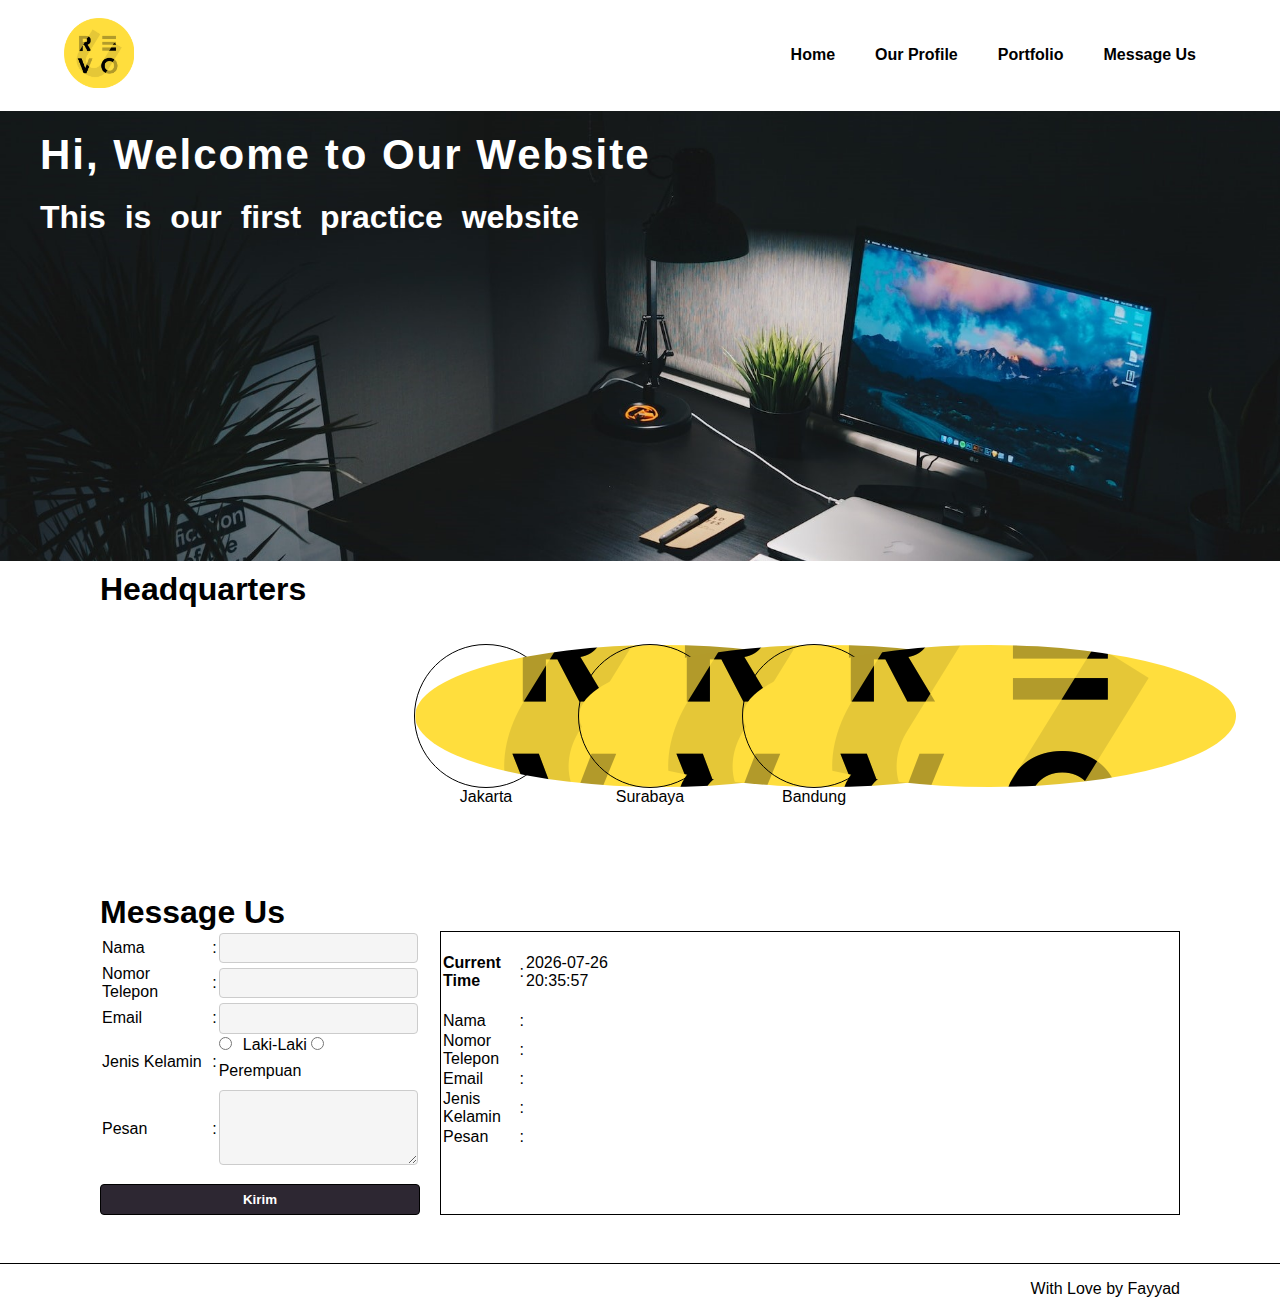
<file: index.html>
<!DOCTYPE html>
<html lang="en">
  <head>
    <meta charset="UTF-8" />
    <meta http-equiv="X-UA-Compatible" content="IE=edge" />
    <meta name="viewport" content="width=device-width, initial-scale=1.0" />
    <title>Company Profile</title>
    <link rel="stylesheet" href="./css/style.css" />
  </head>
  <body>
    <header>
      <a href="#" class="logo">
        <img src="img/logo-revou.png" alt="" />
      </a>
      <nav>
        <ul class="navlist">
          <li><a href="#home">Home</a></li>
          <li><a href="profile.html">Our Profile</a></li>
          <li><a href="#portfolio">Portfolio</a></li>
          <li><a href="#message-us">Message Us</a></li>
        </ul>
      </nav>
    </header>
    <section class="home" id="home">
      <div class="hero-text">
        <h1>Hi, <span id="nama"></span> Welcome to Our Website</h1>
        <h2>This is our first practice website</h2>
      </div>
    </section>

    <div class="headquarters" id="portfolio">
      <h1>Headquarters</h1>
      <div class="wrapper">
        <div class="hq-images-container">
          <div class="hq-images">
            <img src="./img/logo-revou.png" alt="" />
          </div>
          <p class="hq-images-p">Jakarta</p>
        </div>
        <div class="hq-images-container">
          <div class="hq-images">
            <img src="./img/logo-revou.png" alt="" />
          </div>
          <p class="hq-images-p">Surabaya</p>
        </div>
        <div class="hq-images-container">
          <div class="hq-images">
            <img src="./img/logo-revou.png" alt="" />
          </div>
          <p class="hq-images-p">Bandung</p>
        </div>
      </div>
    </div>
    <h1>Message Us</h1>

    <div id="message-us">
      <form id="message-form" name="message-form" onsubmit="return validateForm()">
        <table>
          <tr>
            <td>Nama</td>
            <td>:</td>
            <td><input id="input-nama" type="text" name="nama" /></td>
          </tr>
          <tr>
            <td>Nomor Telepon</td>
            <td>:</td>
            <td><input id="input-notelp" type="number" name="telpon" /></td>
          </tr>
          <tr>
            <td>Email</td>
            <td>:</td>
            <td><input id="input-email" type="email" name="email" /></td>
          </tr>
          <tr>
            <td>Jenis Kelamin</td>
            <td>:</td>
            <td>
              <input type="radio" id="male" name="gender" value="Laki-laki" />
              <label for="male">Laki-Laki</label>
              <input type="radio" id="female" name="gender" value="Perempuan" />
              <label for="female">Perempuan</label>
            </td>
          </tr>
          <tr>
            <td>Pesan</td>
            <td>:</td>
            <td><textarea id="input-pesan" name="pesan" rows="4" cols="auto"></textarea></td>
          </tr>
        </table>
        <input type="submit" value="Kirim" id="kirim" />
      </form>

      <script>
        function validateForm() {
          var name = document.forms['message-form']['nama'].value;
          var telp = document.forms['message-form']['telpon'].value;
          var emailcust = document.forms['message-form']['email'].value;
          var gender = document.forms['message-form']['gender'].value;
          var pesan = document.forms['message-form']['pesan'].value;

          var form = document.getElementById('message-form');
          form.addEventListener('submit', function (event) {
            event.preventDefault();
          });

          if (name === '' || telp === '' || emailcust === '' || gender === '' || pesan === '') {
            alert('Tidak boleh ada yang kosong');
            return false;
          }

          document.getElementById('nama2').innerText = name;
          document.getElementById('no-telp').innerText = telp;
          document.getElementById('email').innerText = emailcust;
          document.getElementById('gender').innerText = gender;
          document.getElementById('pesan').innerText = pesan;
          return false;
        }
        function getCurrentDateTime() {
          var currentDateTime = new Date();
          var year = currentDateTime.getFullYear();
          var month = String(currentDateTime.getMonth() + 1).padStart(2, '0');
          var day = String(currentDateTime.getDate()).padStart(2, '0');
          var hours = String(currentDateTime.getHours()).padStart(2, '0');
          var minutes = String(currentDateTime.getMinutes()).padStart(2, '0');
          var seconds = String(currentDateTime.getSeconds()).padStart(2, '0');
          var formattedDateTime = year + '-' + month + '-' + day + ' ' + hours + ':' + minutes + ':' + seconds;
          return formattedDateTime;
        }

        function updateDateTime() {
          var currentDateTimeElement = document.getElementById('current-date-time');
          currentDateTimeElement.textContent = getCurrentDateTime();
        }

        window.onload = function () {
          updateDateTime();
          setInterval(updateDateTime, 1000);
        };
      </script>

      <div class="form-output">
        <table>
          <tr>
            <td class="label"><b>Current Time</b></td>
            <td class="label">:</td>
            <td class="label"><span id="current-date-time"></span></td>
          </tr>
          <tr>
            <td>Nama</td>
            <td>:</td>
            <td><span id="nama2"></span></td>
          </tr>
          <tr>
            <td>Nomor Telepon</td>
            <td>:</td>
            <td><span id="no-telp"></span></td>
          </tr>
          <tr>
            <td>Email</td>
            <td>:</td>
            <td><span id="email"></span></td>
          </tr>
          <tr>
            <td>Jenis Kelamin</td>
            <td>:</td>
            <td><span id="gender"></span></td>
          </tr>
          <tr>
            <td>Pesan</td>
            <td>:</td>
            <td><span id="pesan"></span></td>
          </tr>
        </table>
      </div>
    </div>

    <footer>
      <p>With Love by Fayyad</p>
    </footer>

    <script src="./js/script.js"></script>
  </body>
</html>
</file>
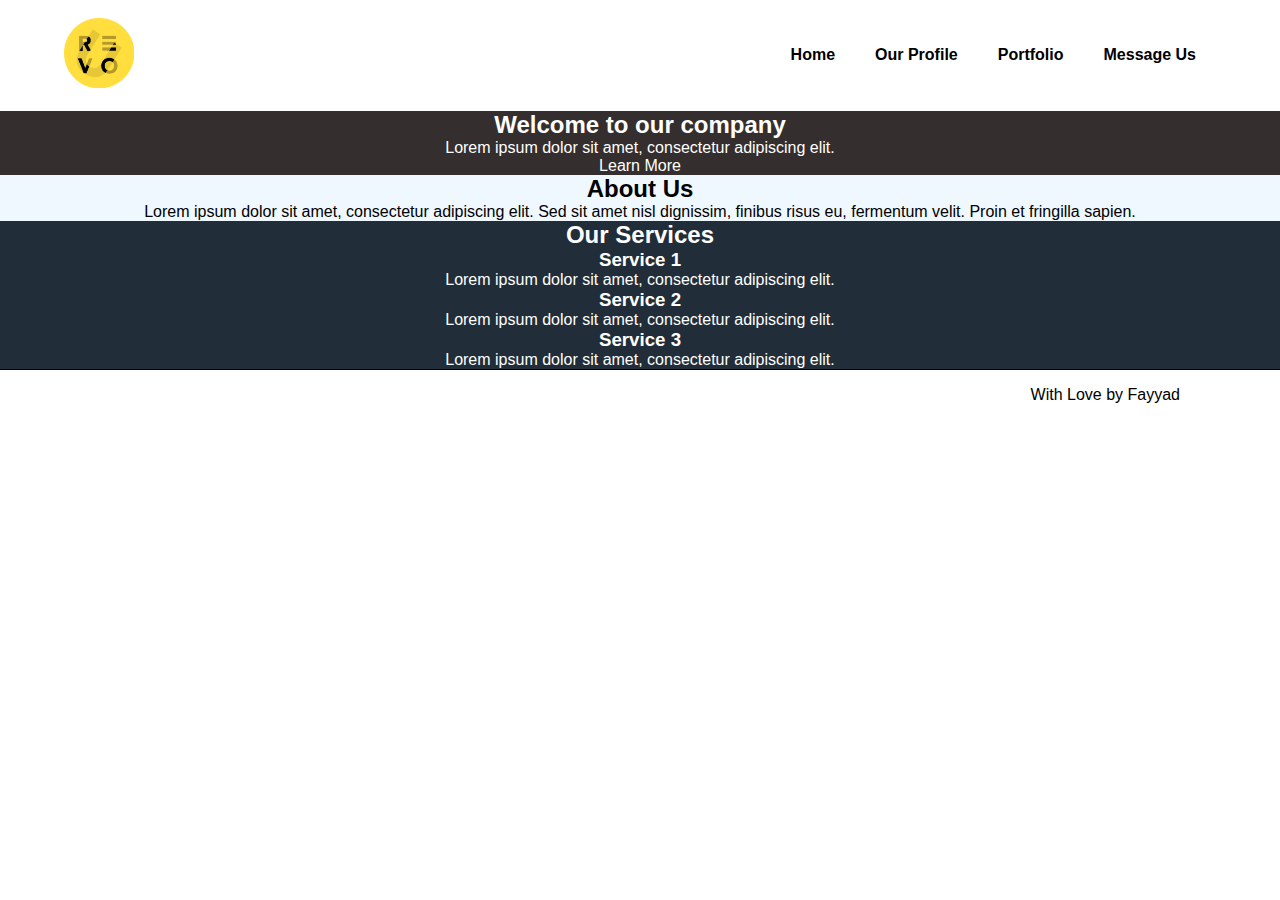
<file: profile.html>
<!DOCTYPE html>
<html lang="en">
  <head>
    <meta charset="UTF-8" />
    <meta name="viewport" content="width=device-width, initial-scale=1.0" />
    <title>Company Profile</title>
    <link rel="stylesheet" href="/css/profile.css" />
  </head>
  <body>
    <header>
      <a href="#" class="logo">
        <img src="img/logo-revou.png" alt="" />
      </a>
      <nav>
        <ul class="navlist">
          <li><a href="index.html">Home</a></li>
          <li><a href="profile.html">Our Profile</a></li>
          <li><a href="index.html#portfolio">Portfolio</a></li>
          <li><a href="index.html#message-us">Message Us</a></li>
        </ul>
      </nav>
    </header>

    <section id="banner">
      <div class="banner-content">
        <h2>Welcome to our company</h2>
        <p>Lorem ipsum dolor sit amet, consectetur adipiscing elit.</p>
        <a href="#" class="btn">Learn More</a>
      </div>
    </section>

    <section id="about">
      <div class="container">
        <h2>About Us</h2>
        <p>Lorem ipsum dolor sit amet, consectetur adipiscing elit. Sed sit amet nisl dignissim, finibus risus eu, fermentum velit. Proin et fringilla sapien.</p>
      </div>
    </section>

    <section id="services">
      <div class="container">
        <h2>Our Services</h2>
        <div class="service">
          <h3>Service 1</h3>
          <p>Lorem ipsum dolor sit amet, consectetur adipiscing elit.</p>
        </div>
        <div class="service">
          <h3>Service 2</h3>
          <p>Lorem ipsum dolor sit amet, consectetur adipiscing elit.</p>
        </div>
        <div class="service">
          <h3>Service 3</h3>
          <p>Lorem ipsum dolor sit amet, consectetur adipiscing elit.</p>
        </div>
      </div>
    </section>

    <footer>
      <p>With Love by Fayyad</p>
    </footer>
  </body>
</html>
</file>
<file: css/style.css>
* {
  padding: 0;
  margin: 0;
  box-sizing: border-box;

  list-style: none;
  text-decoration: none;
  scroll-behavior: smooth;
  border: none;
  outline: none;
}
@media only screen and (max-width: 800px) {
  #message-us {
    flex-direction: column;
    padding: 0 20px;
  }

  #kirim {
    width: 100%;
  }

  .form-output {
    padding-right: 20px;
  }
}

html {
  font-size: 62.5%;
  font-family: Poppins, 'Helvetica Neue', sans-serif;
}

body {
  font-size: 1.6rem;
  margin: 0;
  background: hsl(0, 0%, 100%);
}

body > h1 {
  padding: 0 100px;
}

a {
  text-decoration: none;
  color: inherit;
}

header {
  top: 0;
  right: 0;
  z-index: 1000;
  width: 100%;
  display: flex;
  align-items: center;
  justify-content: space-between;
  padding: 18px 5%;
  border-bottom: 1px solid transparent;
  transition: all ease 0.5s;
}

.logo img {
  width: 70px;
}

.navlist {
  display: flex;
}

.navlist a {
  font-weight: 600;
  margin: 0 20px;
}

.navlist a:hover {
  color: red;
}

.home {
  position: relative;
  min-height: 50vh;
  width: 100%;
  background: url(../img/background.jpg) center/cover;
  display: flex;
  justify-content: flex-start;
}

.hero-text h2 {
  color: white;
  font-size: 32px;
  margin-bottom: 15px;
  word-spacing: 10px;
  margin: 0 40px;
}

.hero-text h1 {
  font-family: 'Dosis', sans-serif;
  color: white;
  font-size: 42px;
  margin-bottom: 20px;
  letter-spacing: 2px;
  margin: 20px 40px;
}

.nav-items {
  border: 1px solid #000;
  padding: 5px 15px;
  text-align: center;
  cursor: pointer;
}

.nav-items:first-child {
  border-radius: 8px 0 0 8px;
}

.nav-items:last-child {
  border-radius: 0 8px 8px 0;
}

.nav-items:hover {
  margin-top: -3px;
  background: linear-gradient(white, white 85%, #630100 95%, #630100 100%);
  border: 1px solid #630100;
  color: #630100;
}

.headquarters {
  display: flex;
  flex-direction: column;
  margin-top: 10px;
  padding: 0 100px 3em 100px;
  justify-content: center;
}

.wrapper {
  margin-top: 20px;
  display: flex;
  justify-content: center;
}
.hq-images-container {
  display: flex;
  flex-direction: column;
  align-items: center;
  margin-left: 20px;
  margin-bottom: 40px;
}
.hq-images-p {
  text-align: center;
}

.hq-images {
  display: flex;
  height: 9em;
  width: 9em;
  border: 1px solid #000;
  border-radius: 50%;
  margin-top: 1em;
}

.hq-images > img {
  object-fit: cover;
  width: auto;
  height: auto;
  border-radius: 50%;
}

.hq-images:hover {
  transform: scale(1.2);
}
.label {
  padding-bottom: 20px;
  padding-top: 20px;
}
#message-us {
  display: flex;
  justify-content: center;
  padding: 0 100px 3em 100px;
}

#kirim {
  width: 24em;
  padding: 0.5em;
  border: 1px solid #000;
  border-radius: 4px;
  margin-top: 1em;
  background-color: #2d2732;
  color: white;
  font-weight: 600;
}

#kirim:hover {
  background-color: #272931;
}
textarea {
  padding: 0.5em;
  border: 1px solid #ccc;
  border-radius: 4px;
  background-color: #f5f5f5;
  transition: border-color 0.3s ease;
}
.form-output {
  border: 1px solid #000;
  margin-left: 20px;
  padding-right: 35em;
}
input[type='text'],
input[type='number'],
input[type='email'],
textarea {
  width: 100%;
  padding: 0.5em;
  border: 1px solid #ccc;
  border-radius: 4px;
  background-color: #f5f5f5;
  transition: border-color 0.3s ease;
}

input[type='text']:focus,
input[type='number']:focus,
input[type='email']:focus,
textarea:focus {
  border-color: #888;
  outline: none;
}

input[type='text']::placeholder,
input[type='number']::placeholder,
input[type='email']::placeholder,
textarea::placeholder {
  color: #888;
}

input[type='radio'] {
  margin-right: 0.5em;
}

label {
  display: inline-block;
  margin-bottom: 0.5em;
}
footer {
  text-align: right;
  padding: 1em 100px;
  border-top: 1px solid #000;
}
@media only screen and (max-width: 800px) {
  body > h1 {
    padding: 0 20px;
  }

  .navlist {
    display: none;
  }

  .nav-items {
    display: block;
    margin: 10px 0;
    border-radius: 8px;
    background-color: #f5f5f5;
    text-align: center;
    padding: 10px 0;
  }

  .nav-items:hover {
    background-color: #eee;
  }

  .wrapper {
    flex-wrap: wrap;
  }

  .hq-images-container {
    margin: 10px;
  }

  .form-output {
    margin-top: 20px;
    margin-left: 20px;
    padding: 1em;
    height: 10em;

    overflow: auto;
  }
}
</file>
<file: css/profile.css>
* {
  padding: 0;
  margin: 0;
  box-sizing: border-box;

  list-style: none;
  text-decoration: none;
  scroll-behavior: smooth;
  border: none;
  outline: none;
}

header {
  top: 0;
  right: 0;
  z-index: 1000;
  width: 100%;
  display: flex;
  align-items: center;
  justify-content: space-between;
  padding: 18px 5%;
  border-bottom: 1px solid transparent;
  transition: all ease 0.5s;
}

html {
  font-size: 62.5%;
  font-family: Poppins, 'Helvetica Neue', sans-serif;
}

body {
  font-size: 1.6rem;
  margin: 0;
  background: hsl(0, 0%, 100%);
}

body > h1 {
  padding: 0 100px;
}

a {
  text-decoration: none;
  color: inherit;
}
.logo img {
  width: 70px;
}

.navlist {
  display: flex;
}

.navlist a {
  font-weight: 600;
  margin: 0 20px;
}

.navlist a:hover {
  color: red;
}
#banner {
  background-color: rgb(52, 46, 46);
  color: white;
  text-align: center;
}
#about {
  background-color: aliceblue;
  text-align: center;
}
#services {
  background-color: rgb(33, 46, 57);
  text-align: center;
  color: white;
}
footer {
  text-align: right;
  padding: 1em 100px;
  border-top: 1px solid #000;
  left: 0;
  bottom: 0;
}
</file>
